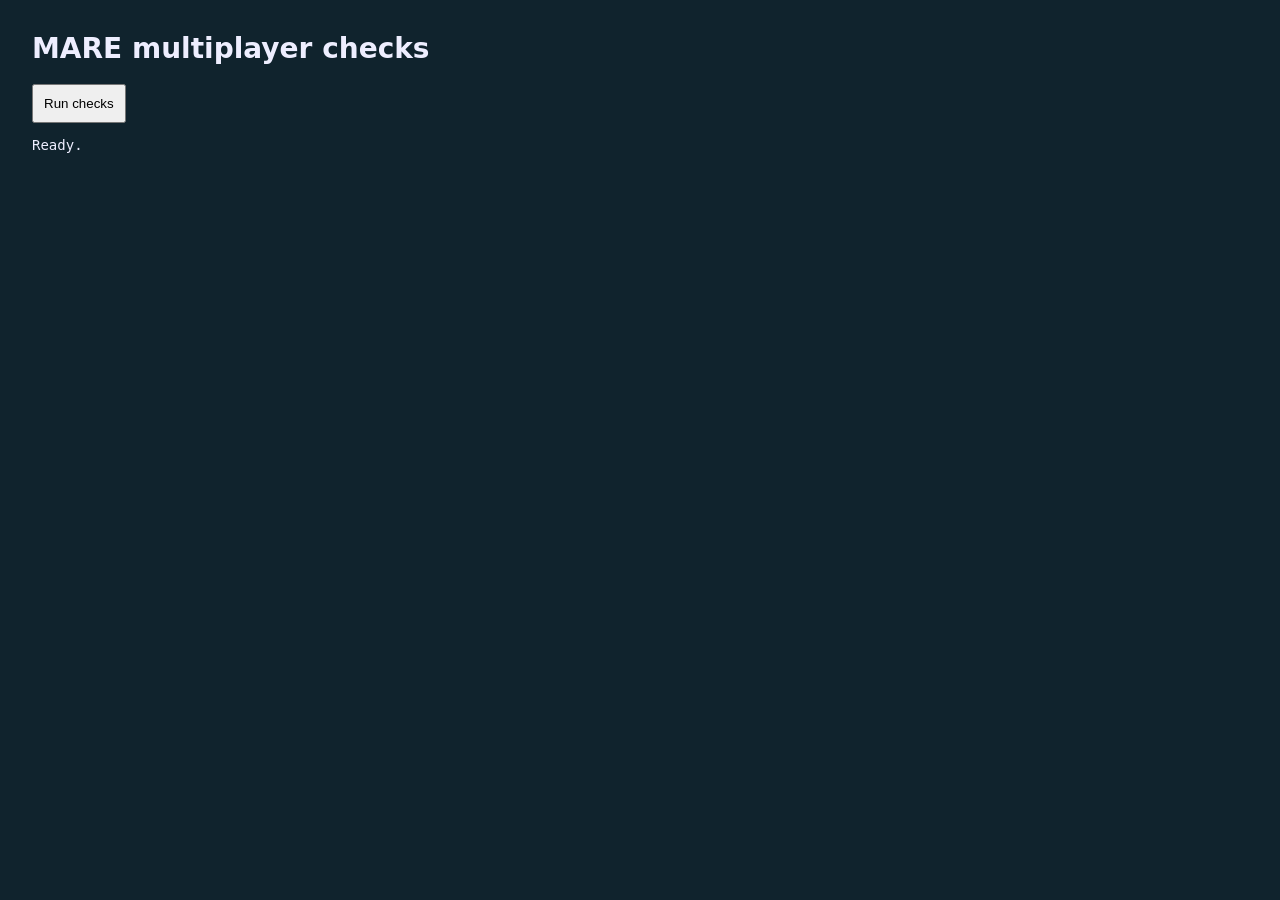
<file: tests/multiplayer.html>
<!doctype html>
<html lang="en">
<meta charset="utf-8">
<meta name="viewport" content="width=device-width, initial-scale=1">
<title>MARE multiplayer checks</title>
<style>body{background:#10232d;color:#eef;font:14px system-ui;margin:32px}pre{white-space:pre-wrap}button{padding:10px}</style>
<script type="importmap">{"imports":{"three":"https://cdn.jsdelivr.net/npm/three@0.170.0/build/three.module.js"}}</script>
<h1>MARE multiplayer checks</h1>
<button id="run">Run checks</button><pre id="report">Ready.</pre>
<script type="module">
const button=document.querySelector('#run'),report=document.querySelector('#report');
button.onclick=async()=>{
  button.disabled=true;report.textContent='Running…';
  try{
    const results={};
    for(const name of ['flight','plume','clusters','integration','shore','multiplayer']){
      const m=await import(`./${name}.mjs`);
      results[name]=m[`${name==='clusters'?'cluster':name}Checks`]();
    }
    const {inviteChecks}=await import('./multiplayer.mjs'); results.invites=await inviteChecks();
    report.textContent='PASS\n'+JSON.stringify(results,null,2);
  }catch(e){report.textContent='FAIL\n'+e.stack;}finally{button.disabled=false;}
};
if(new URLSearchParams(location.search).has('autorun')) button.onclick();
</script>
</html>
</file>
